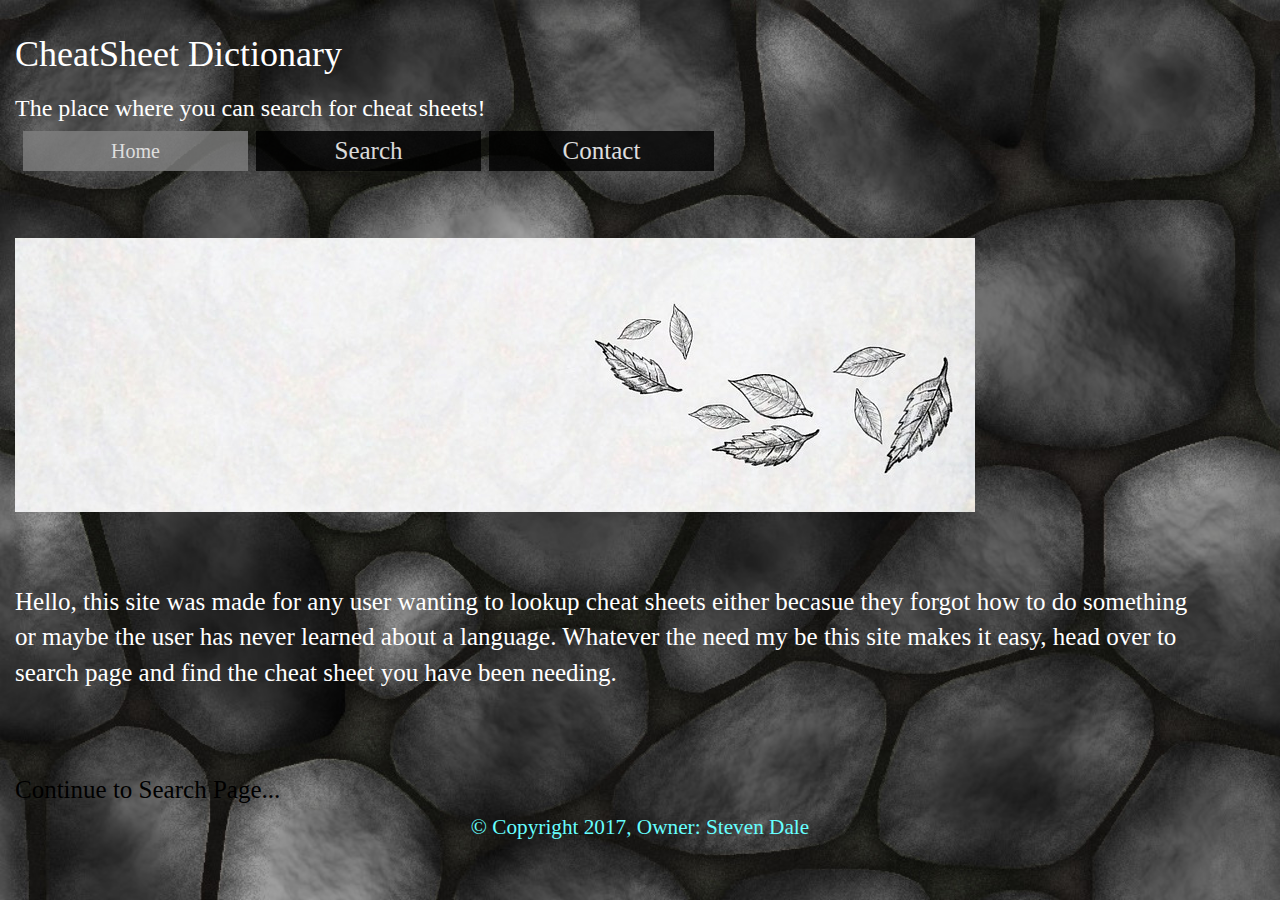
<file: index.html>
<!DOCTYPE html>
<html lang="en">
  <head>
    <title>Home - CheatSheet Dictionary</title>
    <meta charset="utf-8">
    <meta name="viewport" content="width=device-width, initial-scale=1">
<!-- Link the style sheets -->
    <link href="bootstrap/css/bootstrap.min.css" rel="stylesheet" type="text/css" />
    <link href="bootstrap/css/bootstrap-theme.min.css" rel="stylesheet" type="text/css" />
    <link href="css/index.css" rel="stylesheet" type="text/css" />
<!-- link the script files -->
    <script src="jquery/jquery.min.js"></script>
    <script src="bootstrap/js/bootstrap.min.js"></script>
    <script src="js/index.js"></script>
  </head>
<body class="imgfill" background="background.jpg">

  <div>
    <h1>CheatSheet Dictionary</h1>
    <h3>The place where you can search for cheat sheets!</h3>
  </div>

  <!-- make the navigation toolbar -->
  <nav>
      <ul>
        <li class="active">Home</li>
        <li><a href="searchPage.html">Search</a></li>
        <li><a href="Contact.html">Contact</a>
          <ul>
              <li><a href="EmailUs.html">Email Us</a></li>
          </ul>
        </li>
      </ul>
      </div>
  </nav>
</br></br></br>

<img src="banner.jpg" alt="Banner image">
</br>
</br>
</br>
  <p>
      Hello, this site was made for any user wanting to lookup cheat sheets either becasue they forgot how to do something </br>
    or maybe the user has never learned about a language. Whatever the need my be this site makes it easy, head over to    </br>
    search page and find the cheat sheet you have been needing.
  </p>
</br>
</br>
<!--added a link so they can easily get to the search page. -->
  <a href="searchPage.html" class="button">Continue to Search Page...</a>

</body>

<footer>
 <small>&copy; Copyright 2017, Owner: Steven Dale</small>
</footer>

</html>
</file>
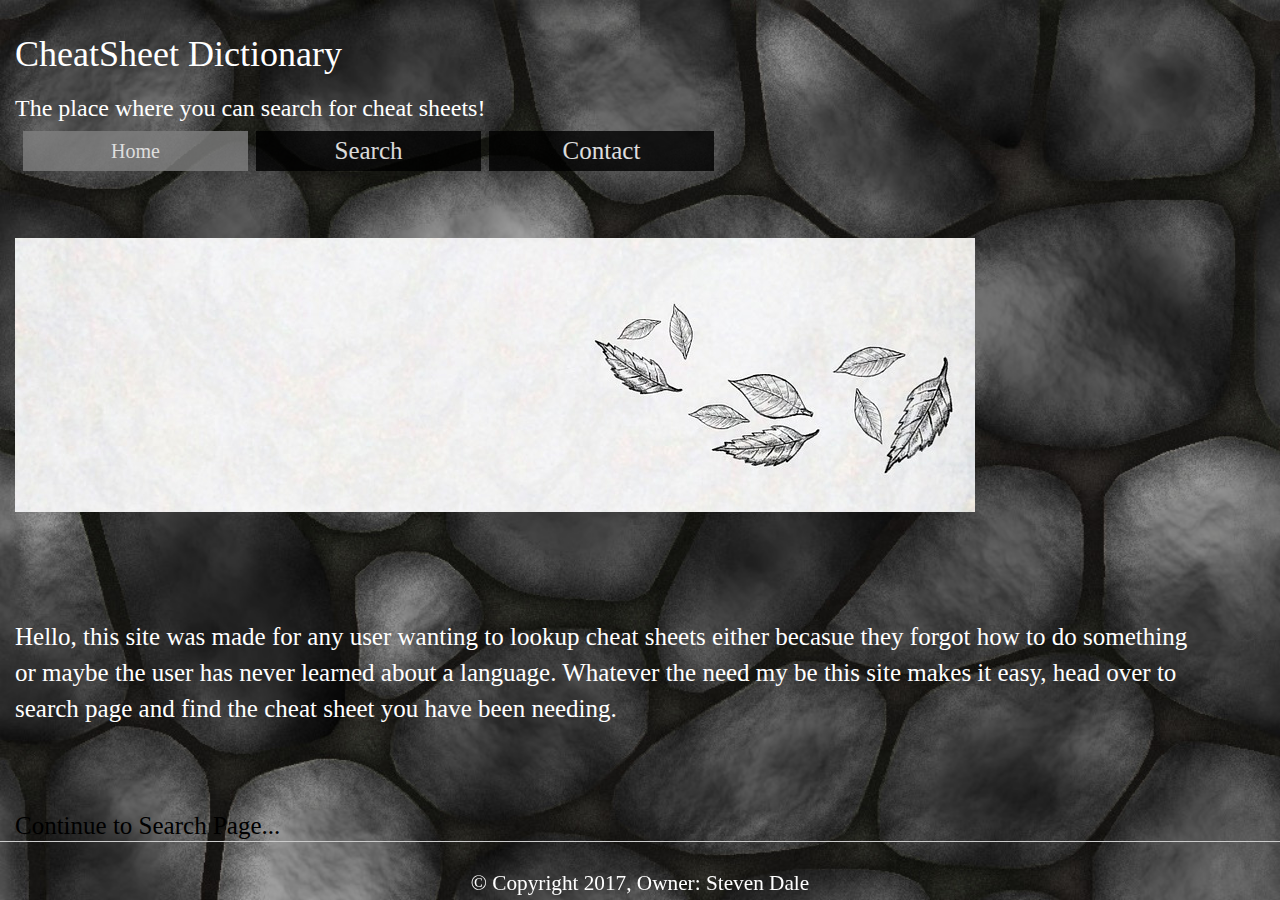
<file: Final Project/index.html>
<!DOCTYPE html>
<html lang="en">
  <head>
    <title>Home - CheatSheet Dictionary</title>
    <meta charset="utf-8">
    <meta name="viewport" content="width=device-width, initial-scale=1">
<!-- Link the style sheets -->
    <link href="bootstrap/css/bootstrap.min.css" rel="stylesheet" type="text/css" />
    <link href="bootstrap/css/bootstrap-theme.min.css" rel="stylesheet" type="text/css" />
    <link href="css/index.css" rel="stylesheet" type="text/css" />
<!-- link the script files -->
    <script src="jquery/jquery.min.js"></script>
    <script src="bootstrap/js/bootstrap.min.js"></script>
  </head>
<body class="imgfill" background="background.jpg">

  <div>
    <h1>CheatSheet Dictionary</h1>
    <h3>The place where you can search for cheat sheets!</h3>
  </div>

  <!-- make the navigation toolbar -->
  <nav>
      <ul>
        <li class="active">Home</li>
        <li><a href="searchPage.html">Search</a></li>
        <li><a href="Contact.html">Contact</a>
        </li>
      </ul>
      </div>
  </nav>
</br></br></br>
<!-- img img-responsive in the class element makes it so the img scales with the website. -->
<img class="img img-responsive" src="banner.jpg" alt="Banner image">
</br>
</br>
</br>
  <p>
      Hello, this site was made for any user wanting to lookup cheat sheets either becasue they forgot how to do something </br>
    or maybe the user has never learned about a language. Whatever the need my be this site makes it easy, head over to    </br>
    search page and find the cheat sheet you have been needing.
  </p>
</br>
</br>
<!--added a link so they can easily get to the search page. -->
  <a href="searchPage.html" class="button">Continue to Search Page...</a>

  <div class="footer">
   <small><hr/>&copy; Copyright 2017, Owner: Steven Dale</small>
  </div>

</body>

</html>
</file>
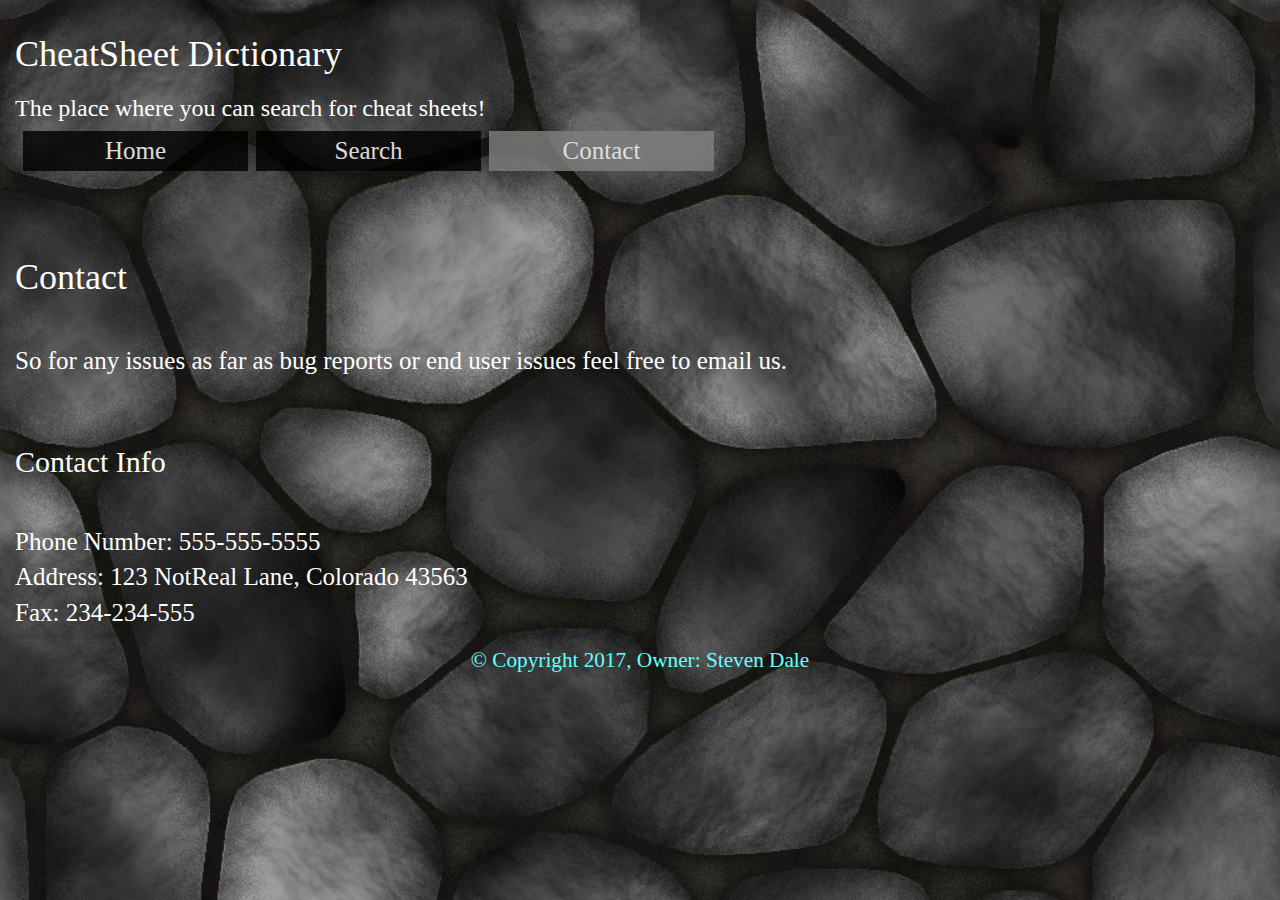
<file: Contact.html>
<!DOCTYPE html>
<html lang="en">
  <head>
    <title>Home - CheatSheet Dictionary</title>
    <meta charset="utf-8">
    <meta name="viewport" content="width=device-width, initial-scale=1">
<!-- Link the style sheets -->
    <link href="bootstrap/css/bootstrap.min.css" rel="stylesheet" type="text/css" />
    <link href="bootstrap/css/bootstrap-theme.min.css" rel="stylesheet" type="text/css" />
    <link href="css/index.css" rel="stylesheet" type="text/css" />
<!-- link the script files -->
    <script src="jquery/jquery.min.js"></script>
    <script src="bootstrap/js/bootstrap.min.js"></script>
    <script src="js/index.js"></script>
  </head>
<body  class="imgfill" background="background.jpg">

  <div>
    <h1>CheatSheet Dictionary</h1>
    <h3>The place where you can search for cheat sheets!</h3>
  </div>

  <!-- make the navigation toolbar -->
  <nav>
      <ul>
        <li><a href="index.html">Home</a></li>
        <li><a href="searchPage.html">Search</li>
        <li class="active">Contact</a>
            <ul>
                <li><a href="EmailUs.html">Email Us</a></li>
            </ul>
        </li>
      </ul>
      </div>

  </nav>


</br></br></br>

   <h1>
     Contact
   </h1>
</br>
   <p>
     So for any issues as far as bug reports or end user
     issues feel free to <a href="EmailUs.html">email us.</a>
   </p>

</br>
   <p>
     <h2>Contact Info</h2></br>
     Phone Number: 555-555-5555</br>
     Address: 123 NotReal Lane, Colorado 43563</br>
     Fax: 234-234-555
   </p>

</body>

<footer>
 <small>&copy; Copyright 2017, Owner: Steven Dale</small>
</footer>

</html>
</file>
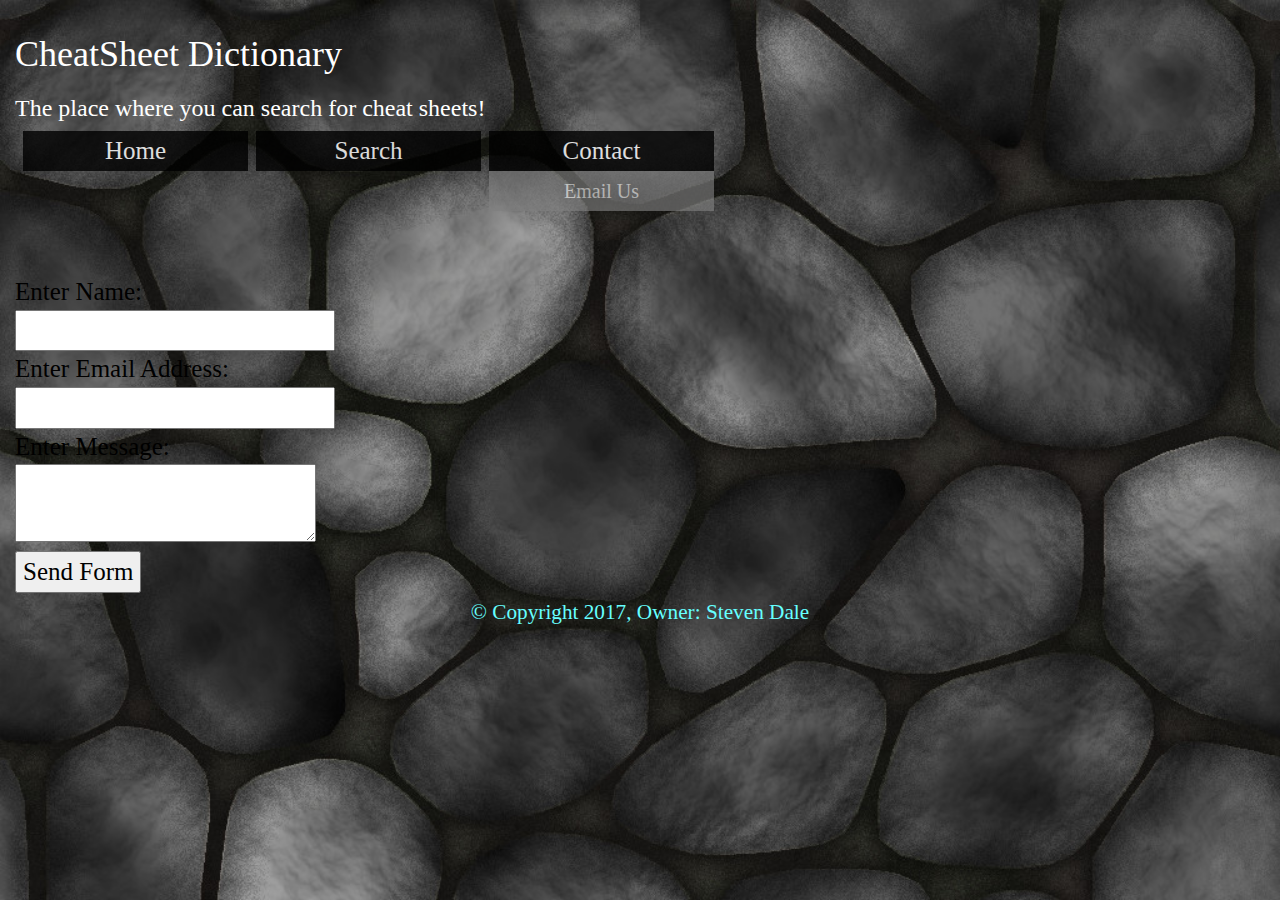
<file: EmailUs.html>
<!DOCTYPE html>
<html lang="en">
  <head>
    <title>Home - CheatSheet Dictionary</title>
    <meta charset="utf-8">
    <meta name="viewport" content="width=device-width, initial-scale=1">
<!-- Link the style sheets -->
    <link href="bootstrap/css/bootstrap.min.css" rel="stylesheet" type="text/css" />
    <link href="bootstrap/css/bootstrap-theme.min.css" rel="stylesheet" type="text/css" />
    <link href="css/index.css" rel="stylesheet" type="text/css" />
<!-- link the script files -->
    <script src="jquery/jquery.min.js"></script>
    <script src="bootstrap/js/bootstrap.min.js"></script>
    <script src="js/index.js"></script>
  </head>
<body  class="imgfill" background="background.jpg">

  <div>
    <h1>CheatSheet Dictionary</h1>
    <h3>The place where you can search for cheat sheets!</h3>
  </div>

  <!-- make the navigation toolbar -->
  <nav>
      <ul>
        <li><a href="index.html">Home</a></li>
        <li><a href="searchPage.html">Search</li>
        <li><a href="Contact.html">Contact</a>
            <ul>
                <li class="active">Email Us</a></li>
            </ul>
        </li>
      </ul>
      </div>

  </nav>

<!--TODO Make a form that can successfully send
emails for bug reports or end user issues.-->

</br>
</br>
</br>

<form method="POST" name="myemailform" action="formForEmail.php">
</br>
Enter Name:
</br>
<input type="text" name="name">
</br>
Enter Email Address:
</br>
<input type="text" name="email">
</br>
Enter Message:
</br>
<textarea name="message"></textarea>
</br>
<input type="submit" value="Send Form">
</form>


</body>

<footer>
 <small>&copy; Copyright 2017, Owner: Steven Dale</small>
</footer>

</html>
</file>
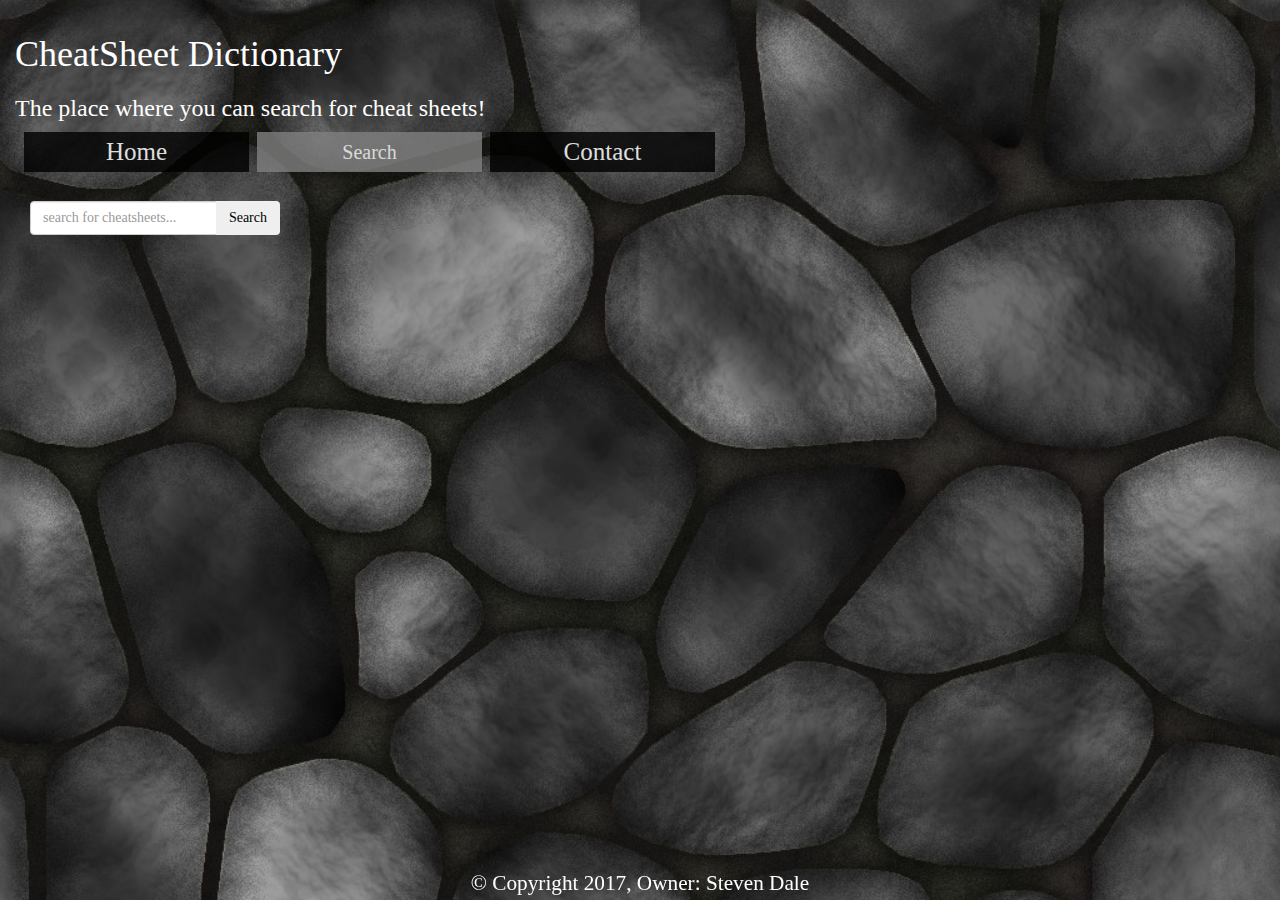
<file: searchPage.html>
<!DOCTYPE html>
<html lang="en">
  <head>
    <title>Home - CheatSheet Dictionary</title>
    <meta charset="utf-8">
    <meta name="viewport" content="width=device-width, initial-scale=1">
<!-- Link the style sheets -->
    <link href="bootstrap/css/bootstrap.min.css" rel="stylesheet" type="text/css" />
    <link href="bootstrap/css/bootstrap-theme.min.css" rel="stylesheet" type="text/css" />
    <link href="css/index.css" rel="stylesheet" type="text/css" />
<!-- link the script files -->
    <script src="jquery/jquery.min.js"></script>
    <script src="bootstrap/js/bootstrap.min.js"></script>
    <!-- <script text="text/javascript" src="js/index.js"></script> -->
    <script text="text/javascript" src="js/search.js"></script>
  </head>
<body class="imgfill" background="background.jpg">

  <div>
    <h1>CheatSheet Dictionary</h1>
    <h3>The place where you can search for cheat sheets!</h3>
  </div>

  <!-- make the navigation toolbar -->
  <nav class="navbar">
    <ul>
      <li><a href="index.html">Home</a></li>
      <li class="active">Search</li>
      <li><a href="Contact.html">Contact</a>
          <ul>
              <li><a href="EmailUs.html">Email Us</a></li>
          </ul>
      </li>
    </ul>
    </div>
  </nav>

  <div class="content container-fluid">
      <form method="get" enctype="text/plain">
        <div class="input-group">
          <input id="searchString" class="form-control" type="text" name="searchStrg" placeholder="search for cheatsheets..." />
          <span class="input-group-btn">
            <input class="btn btn-secondary" type="submit" name="submit" value="Search" />
          </span>
        </div>
      </form>

      <!-- we will display results/message here -->
      <div id="searchResults" class="container-fluid"></div>
  </div>

  <div class="footer">
   <small>&copy; Copyright 2017, Owner: Steven Dale</small>
  </div>

</body>

</html>
</file>
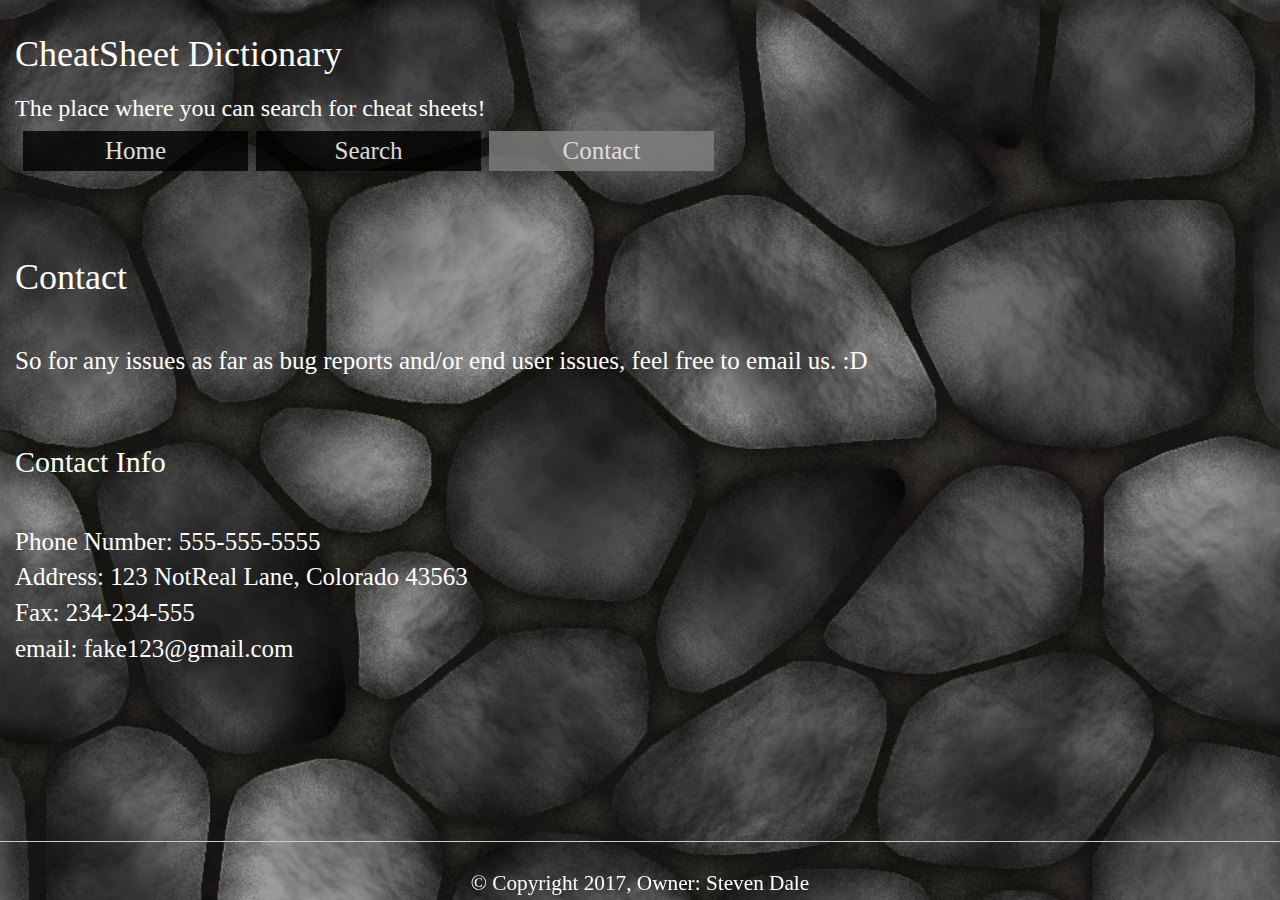
<file: Final Project/Contact.html>
<!DOCTYPE html>
<html lang="en">
  <head>
    <title>Home - CheatSheet Dictionary</title>
    <meta charset="utf-8">
    <meta name="viewport" content="width=device-width, initial-scale=1">
<!-- Link the style sheets -->
    <link href="bootstrap/css/bootstrap.min.css" rel="stylesheet" type="text/css" />
    <link href="bootstrap/css/bootstrap-theme.min.css" rel="stylesheet" type="text/css" />
    <link href="css/index.css" rel="stylesheet" type="text/css" />
<!-- link the script files -->
    <script src="jquery/jquery.min.js"></script>
    <script src="bootstrap/js/bootstrap.min.js"></script>
  </head>
<body  class="imgfill" background="background.jpg">

  <div>
    <h1>CheatSheet Dictionary</h1>
    <h3>The place where you can search for cheat sheets!</h3>
  </div>

  <!-- make the navigation toolbar -->
  <nav>
      <ul>
        <li><a href="index.html">Home</a></li>
        <li><a href="searchPage.html">Search</li>
        <li class="active">Contact</a>
        </li>
      </ul>
      </div>

  </nav>


</br></br></br>

   <h1>
     Contact
   </h1>
</br>
   <p>
     So for any issues as far as bug reports and/or end user
     issues, feel free to email us. :D</a>
   </p>

</br>
   <p>
     <h2>Contact Info</h2></br>
     Phone Number: 555-555-5555</br>
     Address: 123 NotReal Lane, Colorado 43563</br>
     Fax: 234-234-555</br>
     email: fake123@gmail.com
   </p>

   <div class="footer">
    <small><hr/>&copy; Copyright 2017, Owner: Steven Dale</small>
   </div>

</body>

</html>
</file>
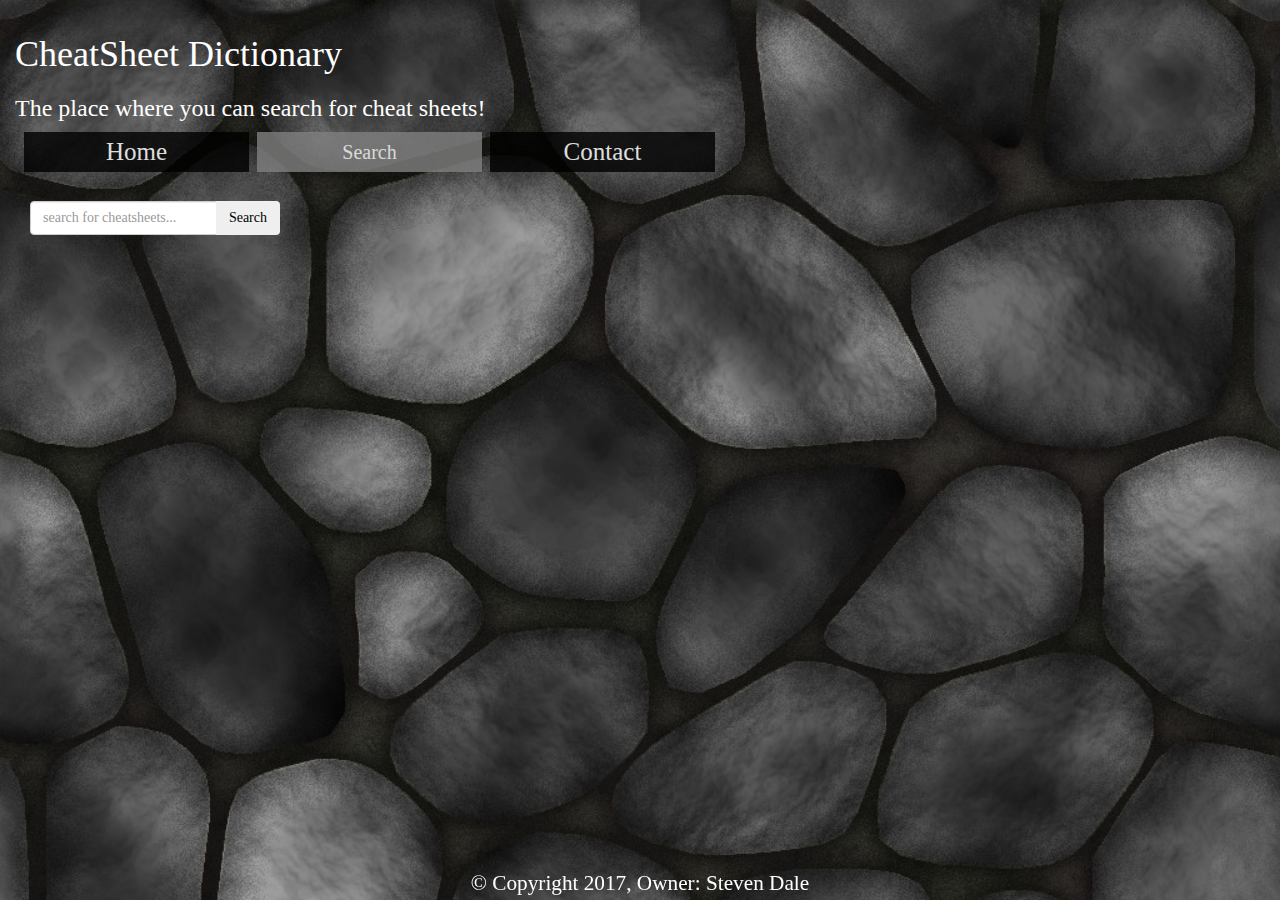
<file: Final Project/searchPage.html>
<!DOCTYPE html>
<html lang="en">
  <head>
    <title>Home - CheatSheet Dictionary</title>
    <meta charset="utf-8">
    <meta name="viewport" content="width=device-width, initial-scale=1">
<!-- Link the style sheets -->
    <link href="bootstrap/css/bootstrap.min.css" rel="stylesheet" type="text/css" />
    <link href="bootstrap/css/bootstrap-theme.min.css" rel="stylesheet" type="text/css" />
    <link href="css/index.css" rel="stylesheet" type="text/css" />
<!-- link the script files -->
    <script src="jquery/jquery.min.js"></script>
    <script src="bootstrap/js/bootstrap.min.js"></script>
    <!-- <script text="text/javascript" src="js/index.js"></script> -->
    <script text="text/javascript" src="js/search.js"></script>
  </head>
<body class="imgfill" background="background.jpg">

  <div>
    <h1>CheatSheet Dictionary</h1>
    <h3>The place where you can search for cheat sheets!</h3>
  </div>

  <!-- make the navigation toolbar -->
  <nav class="navbar">
    <ul>
      <li><a href="index.html">Home</a></li>
      <li class="active">Search</li>
      <li><a href="Contact.html">Contact</a>
      </li>
    </ul>
    </div>
  </nav>

  <div class="content container-fluid">
      <form method="get" enctype="text/plain">
        <div class="input-group">
          <input id="searchString" class="form-control" type="text" name="searchStrg" placeholder="search for cheatsheets..." />
          <span class="input-group-btn">
            <input class="btn btn-secondary" type="submit" name="submit" value="Search" />
          </span>
        </div>
      </form>

      <!-- we will display results/message here -->
      <div id="searchResults" class="container-fluid"></div>
  </div>

  <div class="footer">
   <small>&copy; Copyright 2017, Owner: Steven Dale</small>
  </div>

</body>

</html>
</file>
<file: css/index.css>
ul {
  margin: 0px;
  padding: 0px;
  list-style: none;
  color: white;
}

ul li {
  float: left;
  width: 225px;
  height: 40px;
  background-color: black;
  opacity: .8;
  line-height: 40px;
  text-align: center;
  font-size: 20px;
  margin-left: 8px;
}
textarea{
color: black;

}

li.active {
  background: grey;
  display: block;

}

ul li a {
  text-decoration: none;
  color: white;
  display: block;
}

footer {
  text-decoration: none;
  color: rgb(102, 255, 255);
  text-align: center;

}

ul li a:hover {
  background: grey;
  text-decoration: none;
}

ul li ul li {
  display: none;
  margin: 0px;
}

ul li:hover ul li {
  display: block;
  margin: 0px;
}

form {
    width: 250px;
    -webkit-transition: width 0.4s ease-in-out;
    transition: width 0.4s ease-in-out;
    color: black;
}

/* When the input field gets focus, change its width to 100% */
form:focus-within {
    width: 100%;
    color: black;
}

input[type=submit]
{
  color: black;
}


a.button {
  -webkit-appearance: button;
  -moz-appearance: button;
  appearance: button;

  text-decoration: none;
  color: initial;
}


body {
    font-family: "Times New Roman", Times, serif;
    color: white;
    font-size: 25px;
    padding: 15px;
    text-align: left;
}

nav, a{
  font-size: 25px;
  color: white;
  text-decoration: none;
}

img {
  /*background-size: cover;*/
}

.imgfill {
  background-size: cover;
}

.footer {
   position: fixed;
   left: 0;
   bottom: 0;
   width: 100%;
   text-align: center;
}
</file>
<file: Final Project/css/index.css>
ul {
  margin: 0px;
  padding: 0px;
  list-style: none;
  color: white;
}

ul li {
  float: left;
  width: 225px;
  height: 40px;
  background-color: black;
  opacity: .8;
  line-height: 40px;
  text-align: center;
  font-size: 20px;
  margin-left: 8px;
}
textarea{
color: black;

}

li.active {
  background: grey;
  display: block;

}

ul li a {
  text-decoration: none;
  color: white;
  display: block;
}

footer {
  text-decoration: none;
  color: rgb(102, 255, 255);
  text-align: center;

}

ul li a:hover {
  background: grey;
  text-decoration: none;
}

ul li ul li {
  display: none;
  margin: 0px;
}

ul li:hover ul li {
  display: block;
  margin: 0px;
}

form {
    width: 250px;
    -webkit-transition: width 0.4s ease-in-out;
    transition: width 0.4s ease-in-out;
    color: black;
}

/* When the input field gets focus, change its width to 100% */
form:focus-within {
    width: 100%;
    color: black;
}

input[type=submit]
{
  color: black;
}


a.button {
  -webkit-appearance: button;
  -moz-appearance: button;
  appearance: button;

  text-decoration: none;
  color: initial;
}


body {
    font-family: "Times New Roman", Times, serif;
    color: white;
    font-size: 25px;
    padding: 15px;
    text-align: left;
}

nav, a{
  font-size: 25px;
  color: white;
  text-decoration: none;
}

.imgfill {
  background-size: cover;
}

.footer {
   position: fixed;
   left: 0;
   bottom: 0;
   width: 100%;
   text-align: center;
}


ol {
  padding: 10px;
  width: 80%;
  height: 80%;
}

hr {
    display: block;
    height: 1px;
    border: 0;
    border-top: 1px solid #ccc;
    margin: 1em 0;
    padding: 0;
}
</file>
